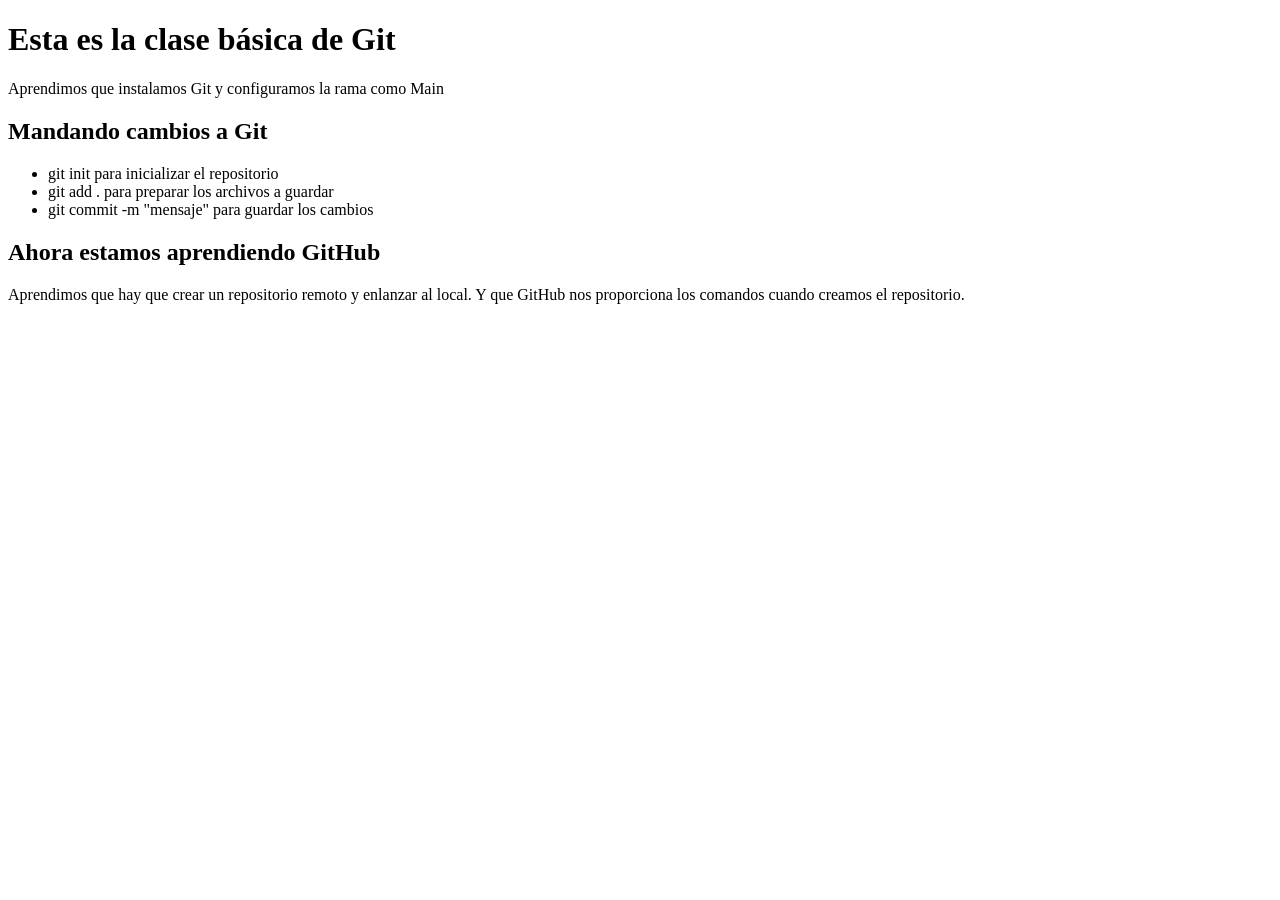
<file: 01-claseGit/index.html>
<!DOCTYPE html>
<html lang="en">
<head>
    <meta charset="UTF-8">
    <meta name="viewport" content="width=device-width, initial-scale=1.0">
    <title>Clase de Git y Github</title>
</head>
<body>
    <h1>Esta es la clase básica de Git</h1>
    <p>Aprendimos que instalamos Git y configuramos la rama como Main</p>
    <h2>Mandando cambios a Git</h2>
    <ul>
        <li>git init para inicializar el repositorio</li>
        <li>git add . para preparar los archivos a guardar</li>
        <li>git commit -m "mensaje" para guardar los cambios</li>
    </ul>
    <h2>Ahora estamos aprendiendo GitHub</h2>
    <p>Aprendimos que hay que crear un repositorio remoto y enlanzar al local. Y que GitHub nos proporciona los comandos cuando creamos el repositorio.</p>
</body>
</html>
</file>
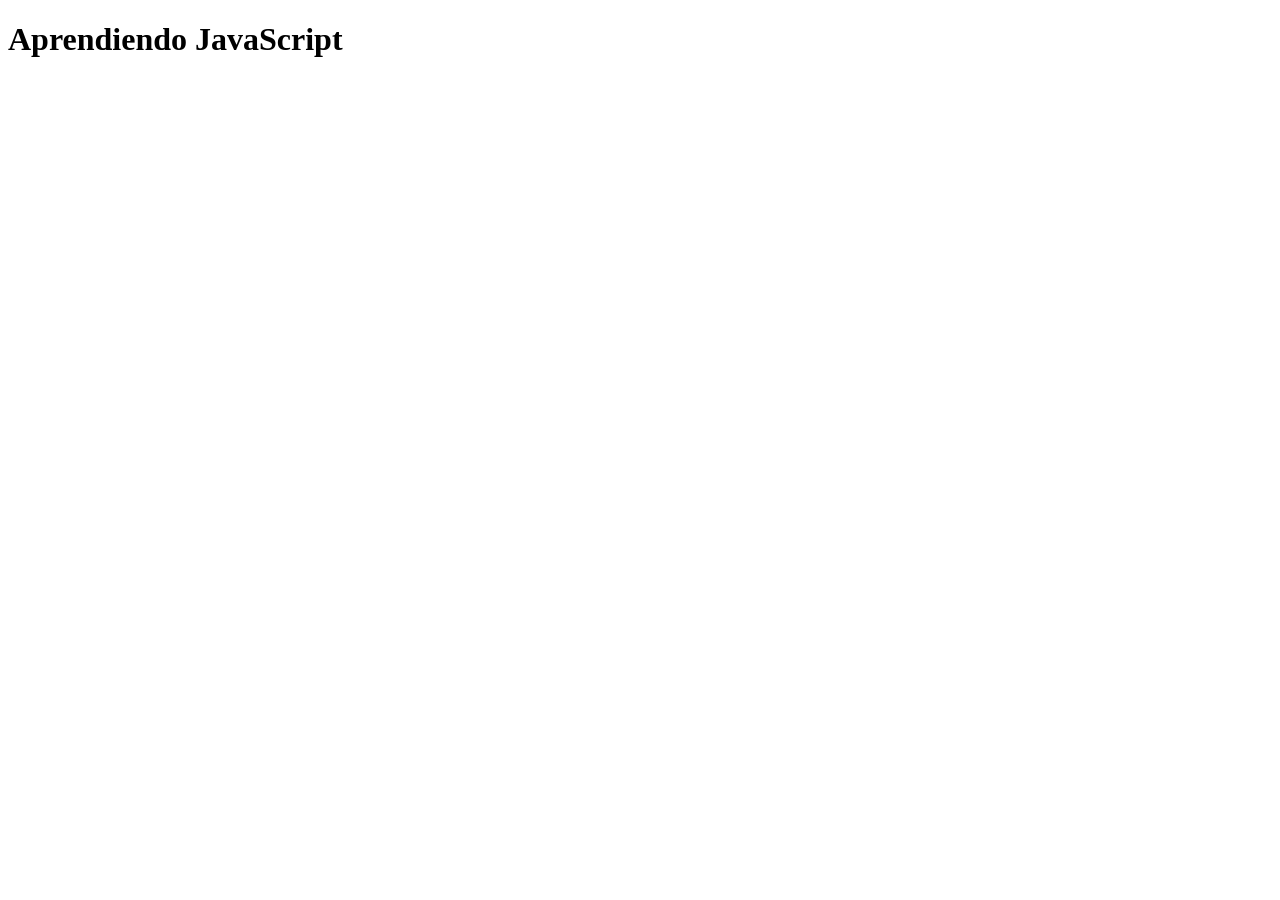
<file: 04-JavaScript/index.html>
<!DOCTYPE html>
<html lang="en">
<head>
    <meta charset="UTF-8">
    <meta name="viewport" content="width=device-width, initial-scale=1.0">
    <title>Aprendiendo JS</title>
    <script src="main.js"></script>
</head>
<body>
    <h1>Aprendiendo JavaScript</h1>
</body>
<script>
/*
    var saludar = 'Hola mundo'
    alert(saludar)
*/
</script>
</html>
</file>
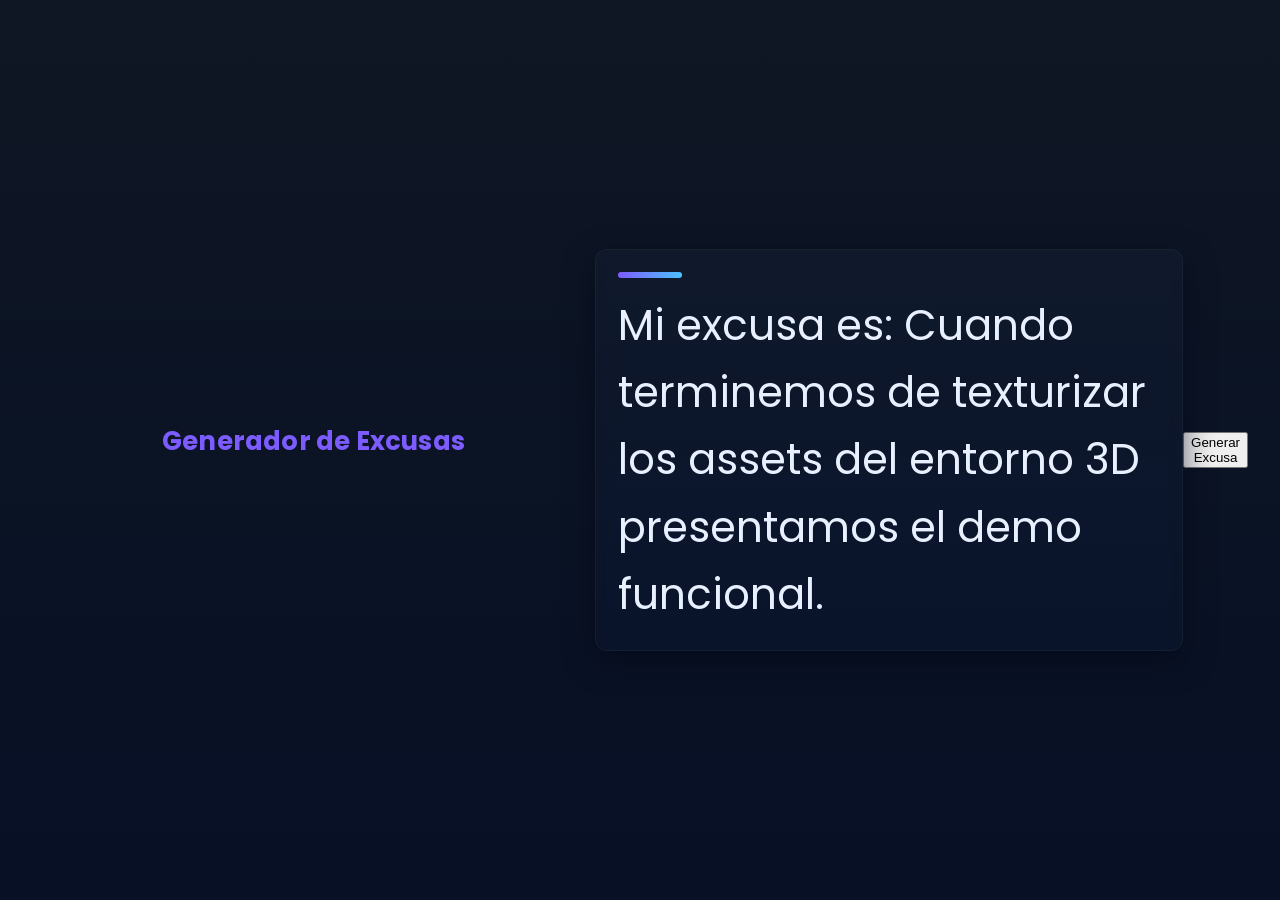
<file: 05-Generador-Excusas/index.html>
<!DOCTYPE html>
<html lang="en">

<head>
    <meta charset="UTF-8">
    <meta name="viewport" content="width=device-width, initial-scale=1.0">
    <title>Generador de Excusas</title>
    <link rel="stylesheet" href="main.css">
</head>

<body>
    <h1>Generador de Excusas</h1>
    <main id="excusa"></main>
    <button id="generar" onclick="generarExcusa()">Generar Excusa</button>
    <script src="generadorExcusas.js"></script>
</body>

</html>
</file>
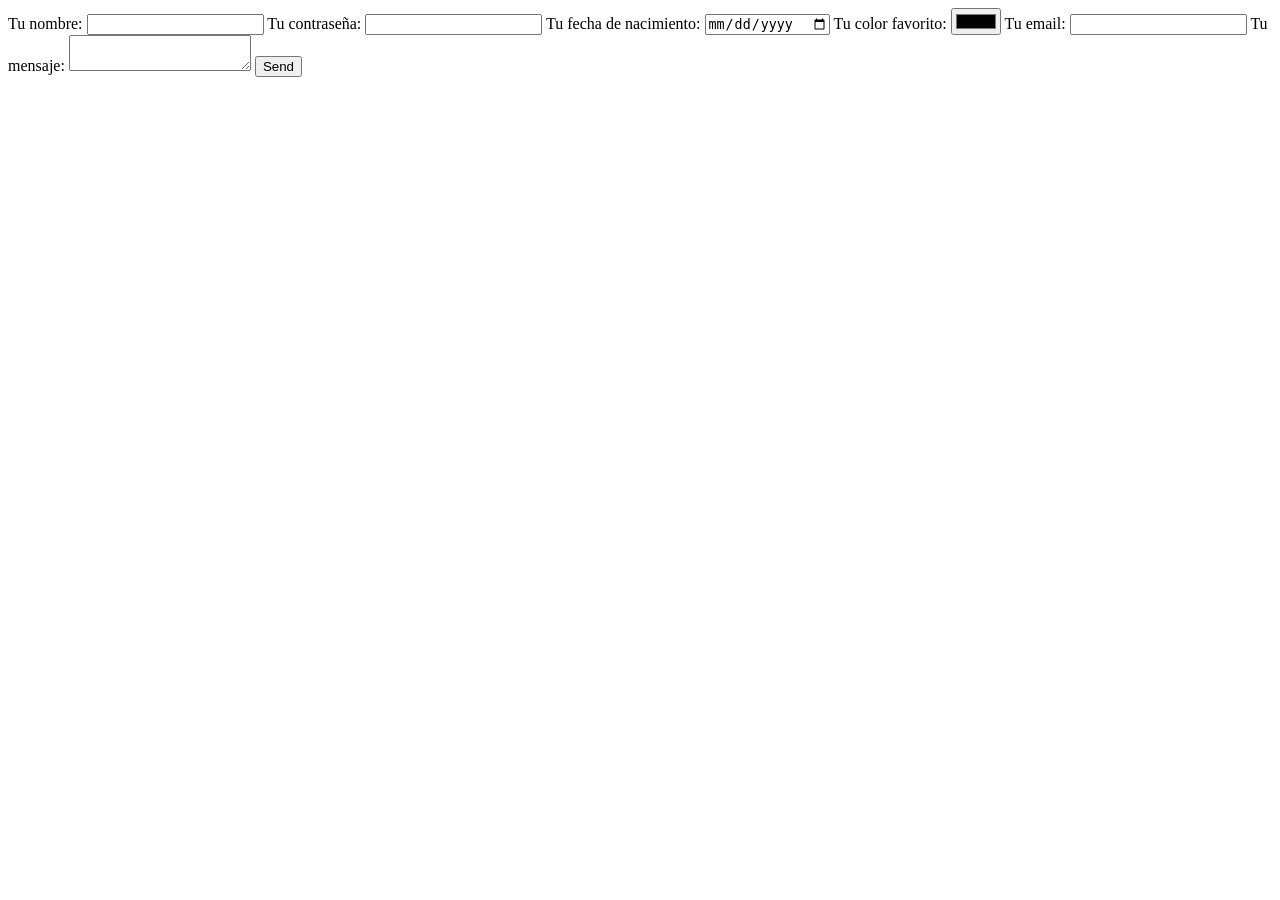
<file: 02-formulario/contacto.html>
<!DOCTYPE html>
<html lang="en">
<head>
    <meta charset="UTF-8">
    <meta name="viewport" content="width=device-width, initial-scale=1.0">
    <title>Document</title>
</head>
<body>
    <!-- modify this form HTML and place wherever you want your form -->
<form
  action="https://formspree.io/f/xzdjgryj"
  method="POST"
>
  <label>
    Tu nombre:
    <input type="text" name="nombre">
  </label>

  <label>
    Tu contraseña:
    <input type="password" name="contrasena">
  </label>

  <label>
    Tu fecha de nacimiento:
    <input type="date" name="fecha_nacimiento">
  </label>

  <label>
    Tu color favorito:
    <input type="color" name="color_favorito">
  </label>

  <label>
    Tu email:
    <input type="email" name="email">
  </label>

  <label>
    Tu mensaje:
    <textarea name="mensaje"></textarea>
  </label>
  <!-- your other form fields go here -->
  <button type="submit">Send</button>
</form>
</body>
</html>
</file>
<file: 05-Generador-Excusas/main.css>
@import url('https://fonts.googleapis.com/css2?family=Poppins:wght@300;400;600;700&display=swap');

:root {
    --bg: #0f1724;
    --card: #0b1220;
    --accent: #7c5cff;
    --muted: #9aa4b2;
    --glass: rgba(255, 255, 255, 0.03);
    --radius: 12px;
}

* {
    box-sizing: border-box
}

html,
body {
    height: 100%
}

body {
    margin: 0;
    font-family: 'Poppins', system-ui, -apple-system, "Segoe UI", Roboto, "Helvetica Neue", Arial;
    background: linear-gradient(180deg, var(--bg) 0%, #071025 100%);
    color: #e6eef6;
    -webkit-font-smoothing: antialiased;
    -moz-osx-font-smoothing: grayscale;
    display: flex;
    align-items: center;
    justify-content: center;
    padding: 32px;
}

/* App container */
main#excusa {
    font-size: 42px !important;
    width: 100%;
    max-width: 720px;
    background: linear-gradient(180deg, rgba(255, 255, 255, 0.02), rgba(255, 255, 255, 0.01));
    border: 1px solid rgba(255, 255, 255, 0.04);
    box-shadow: 0 10px 30px rgba(2, 6, 23, 0.6);
    padding: 28px;
    border-radius: var(--radius);
    backdrop-filter: blur(6px) saturate(120%);
    transition: transform .18s ease, box-shadow .18s ease;
}

main#excusa:hover {
    transform: translateY(-4px);
    box-shadow: 0 20px 40px rgba(2, 6, 23, 0.7);
}

h1 {
    width: 100%;
    max-width: 720px;
    margin: 0 0 18px 0;
    font-weight: 700;
    font-size: 1.6rem;
    color: var(--accent);
    letter-spacing: 0.2px;
    text-align: center;
}

/* Excuse text */
main#excusa {
    display: flex;
    flex-direction: column;
    gap: 8px
}

main#excusa::before {
    content: '';
    display: block;
    height: 6px;
    width: 64px;
    background: linear-gradient(90deg, var(--accent), #4cc1ff);
    border-radius: 4px;
    margin-bottom: 6px;
}

main#excusa p,
main#excusa {
    font-size: 1rem;
    line-height: 1.6;
    color: #e8f0ff
}

main#excusa {
    padding: 22px
}

/* If the script inserts plain text into the element, ensure readable layout */
main#excusa {
    white-space: pre-wrap;
    word-break: break-word
}

/* Small helper styles for future buttons/controls */
.controls {
    display: flex;
    gap: 12px;
    justify-content: center;
    margin-top: 12px
}

.btn {
    background: linear-gradient(180deg, var(--accent), #6f46ff);
    color: white;
    padding: 10px 14px;
    border-radius: 10px;
    border: 0;
    cursor: pointer;
    font-weight: 600;
    box-shadow: 0 6px 18px rgba(124, 92, 255, 0.18);
}

.btn.secondary {
    background: transparent;
    border: 1px solid rgba(255, 255, 255, 0.06);
    color: var(--muted);
    font-weight: 500
}

.btn:active {
    transform: translateY(1px)
}

/* Responsive */
@media (max-width:520px) {
    h1 {
        font-size: 1.25rem
    }

    main#excusa {
        padding: 16px
    }
}

/* Simple fade-in for initial content */
@keyframes fadeInUp {
    from {
        opacity: 0;
        transform: translateY(6px)
    }

    to {
        opacity: 1;
        transform: none
    }
}

main#excusa {
    animation: fadeInUp .45s ease both
}
</file>
